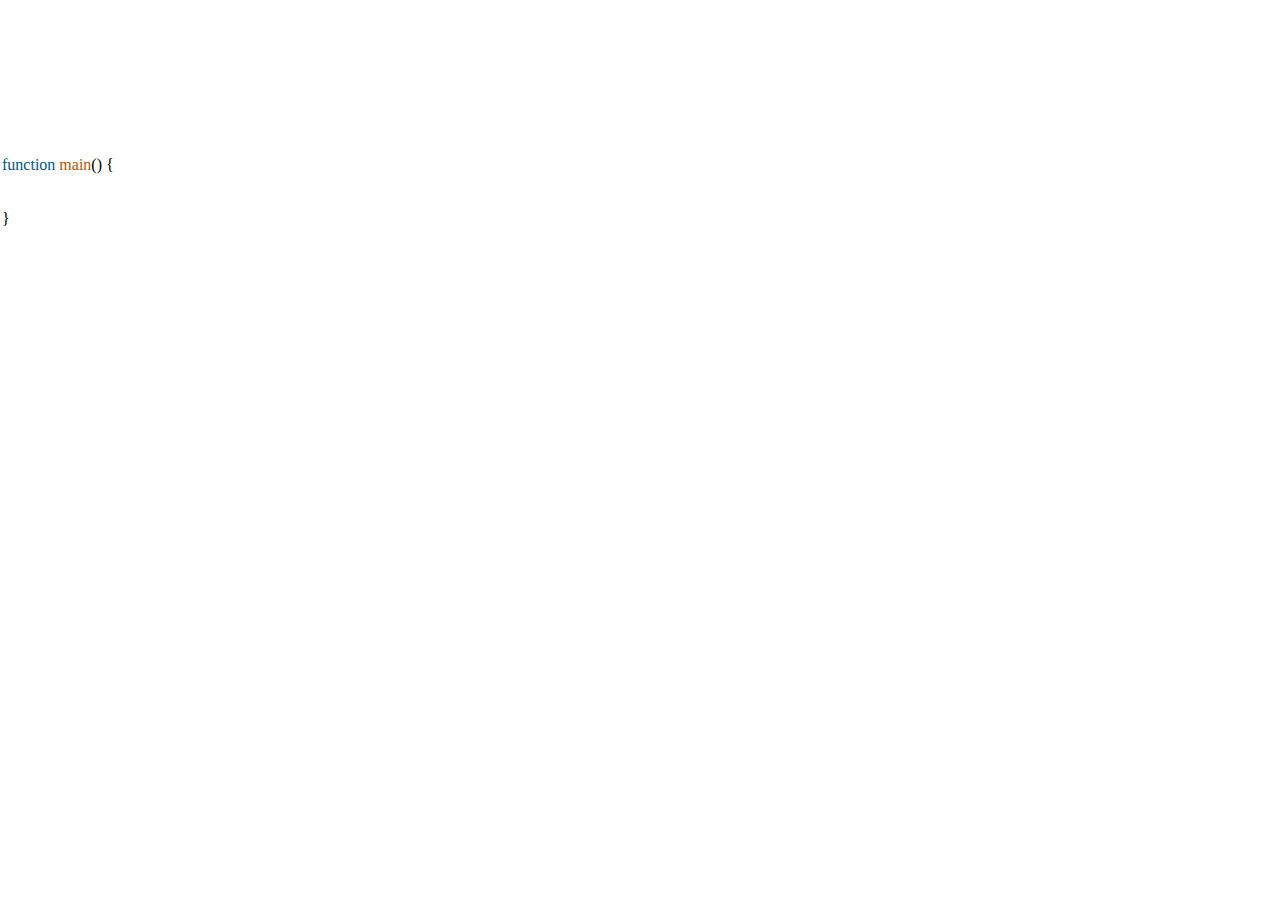
<file: index.html>
<!DOCTYPE html>
<html>

<head>
  <meta charset="utf-8">
  <meta name="viewport" content="width=device-width">
  <title>replit</title>
  <link href="style.css" rel="stylesheet" type="text/css" />
  <style>
pre code.hljs{display:block;overflow-x:auto;padding:1em}code.hljs{padding:3px 5px}/*!
  Theme: StackOverflow Light
  Description: Light theme as used on stackoverflow.com
  Author: stackoverflow.com
  Maintainer: @Hirse
  Website: https://github.com/StackExchange/Stacks
  License: MIT
  Updated: 2021-05-15

  Updated for @stackoverflow/stacks v0.64.0
  Code Blocks: /blob/v0.64.0/lib/css/components/_stacks-code-blocks.less
  Colors: /blob/v0.64.0/lib/css/exports/_stacks-constants-colors.less
*/.hljs{color:#2f3337;background:#f6f6f6}.hljs-subst{color:#2f3337}.hljs-comment{color:#656e77}.hljs-attr,.hljs-doctag,.hljs-keyword,.hljs-meta .hljs-keyword,.hljs-section,.hljs-selector-tag{color:#015692}.hljs-attribute{color:#803378}.hljs-name,.hljs-number,.hljs-quote,.hljs-selector-id,.hljs-template-tag,.hljs-type{color:#b75501}.hljs-selector-class{color:#015692}.hljs-link,.hljs-regexp,.hljs-selector-attr,.hljs-string,.hljs-symbol,.hljs-template-variable,.hljs-variable{color:#54790d}.hljs-meta,.hljs-selector-pseudo{color:#015692}.hljs-built_in,.hljs-literal,.hljs-title{color:#b75501}.hljs-bullet,.hljs-code{color:#535a60}.hljs-meta .hljs-string{color:#54790d}.hljs-deletion{color:#c02d2e}.hljs-addition{color:#2f6f44}.hljs-emphasis{font-style:italic}.hljs-strong{font-weight:700}
  </style>
  <script src="/hl/highlight.min.js"></script>
</head>

<body>
  <iframe id="jsFrame" sandbox="allow-scripts" src="js.html"></iframe>
  <div id='result'></div>
  <div id='error'></div>
  <div id="input"><span class="hljs-keyword">function</span> <span class="hljs-title function_">main</span>(<span class="hljs-params"></span>) {
<div style="position: relative;"><div id="inputContainer">
</div><div id="underlay"></div></div>
}</div>

  <script src="input.js"></script>
  <script src="run.js"></script>

  <!--
  This script places a badge on your repl's full-browser view back to your repl's cover
  page. Try various colors for the theme: dark, light, red, orange, yellow, lime, green,
  teal, blue, blurple, magenta, pink!
  -->
  <script src="https://replit.com/public/js/replit-badge-v2.js" theme="dark" position="bottom-right"></script>
</body>

</html>
</file>
<file: style.css>
html {
  height: 100%;
  width: 100%;
}
body {
  padding: 2px;
  margin: 0;
}
#input {
  white-space: pre-wrap;
  padding-left: ;
}
#inputContainer {
  padding-left: 20px;
}
#underlay {
  color: transparent;
  position: absolute;
  top: 0;
  left: 20px;
  z-index: -1000;
  white-space: pre-wrap;
}
.selected {
  background-color: black;
}
iframe {
  border: none;
}
#result {
  white-space: pre-wrap;
}
#error {
  white-space: pre-wrap;
  color: red;
  font-weight: bold;
}
</file>
